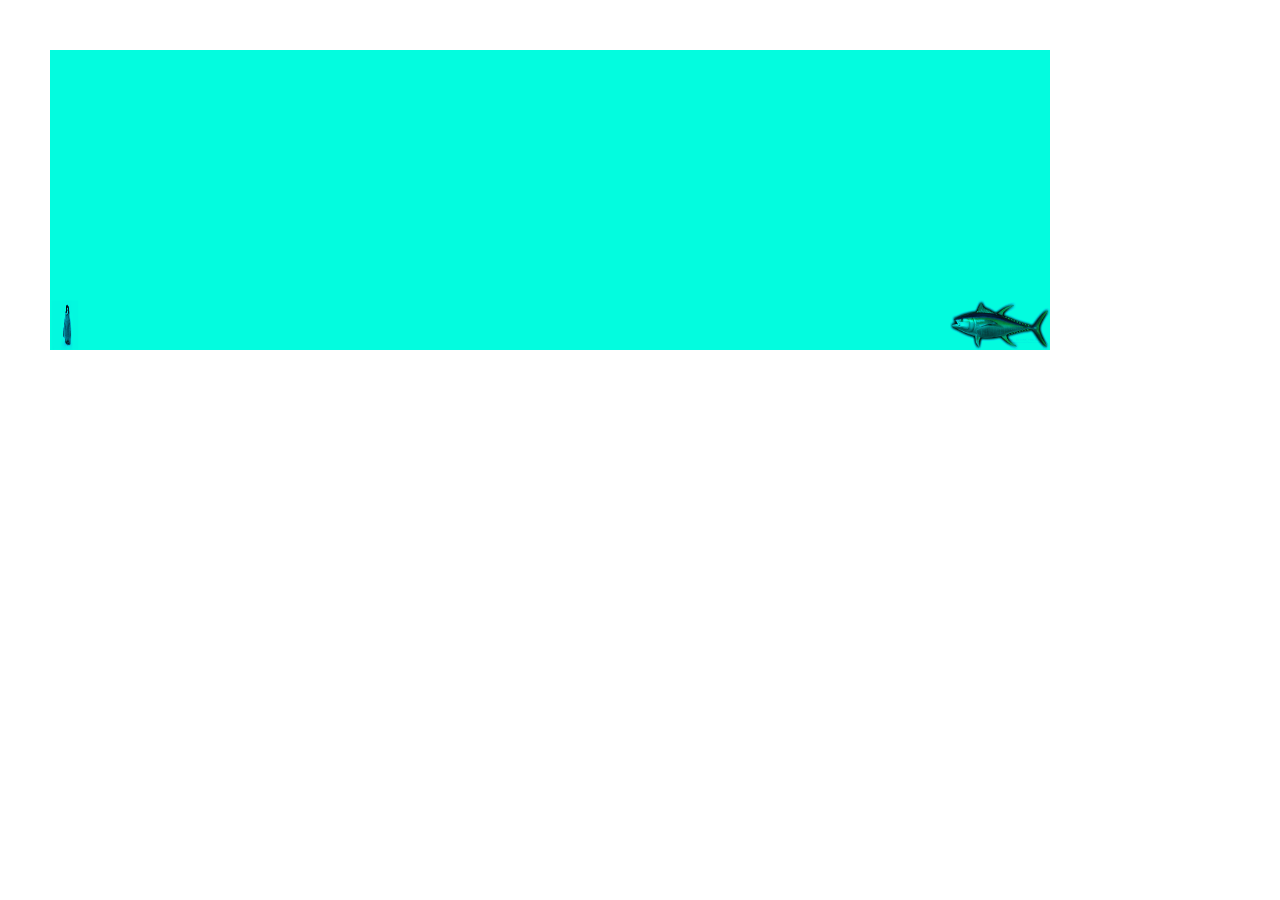
<file: index.html>
<!DOCTYPE html>
<html lang="en" dir="ltr" onclick="jump()">
<head>
	<link rel="stylesheet" href="style.css">
	<meta charset="utf-8">
	<title>Game</title>
</head>
<body>
	<div id ="game">
		<div id ="hero"></div>
		<div id ="obstacle"></div>
	</div>

	<script src="myscript.js">
	</script>
</body>
</html>
</file>
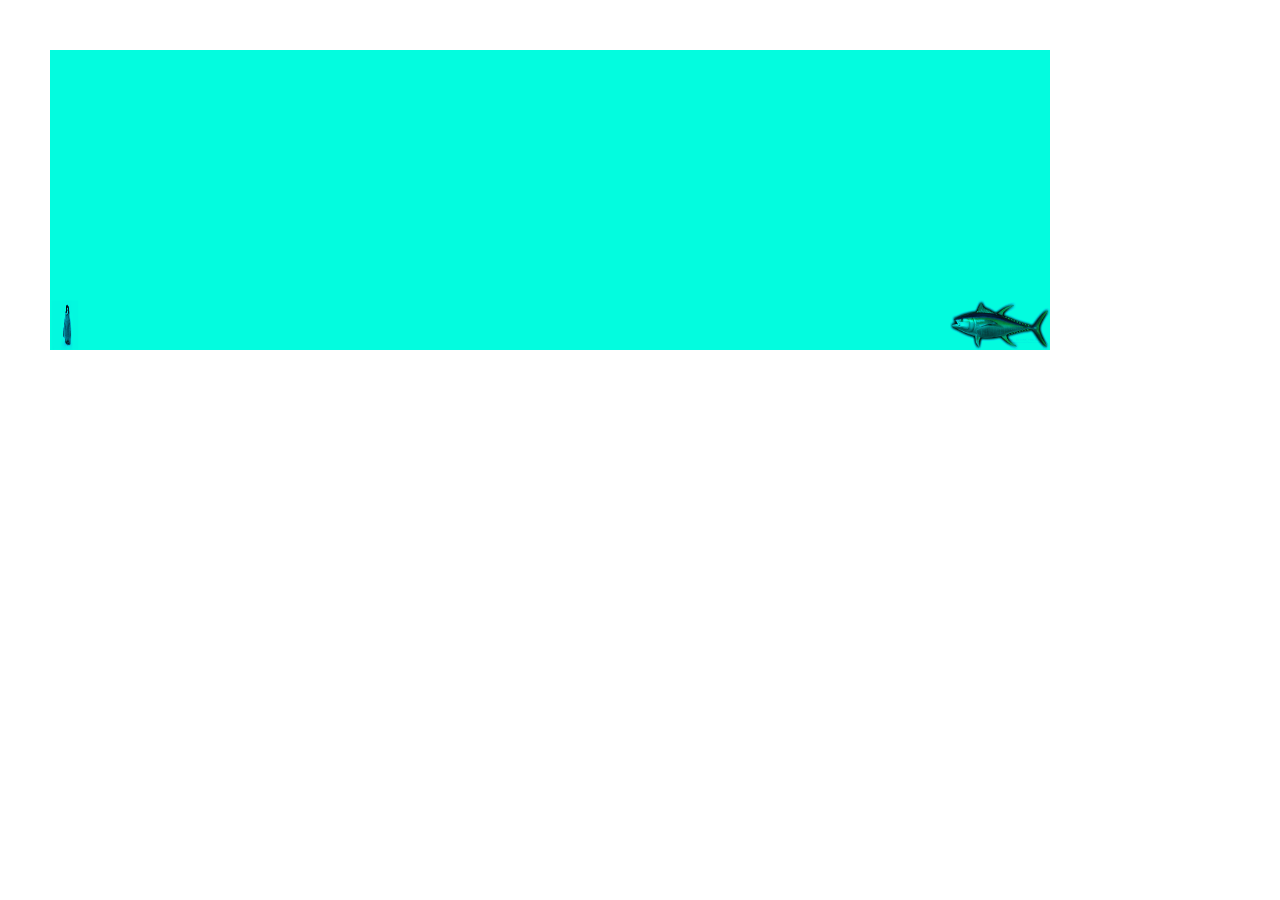
<file: game.html>
<!DOCTYPE html>
<html lang="en" dir="ltr" onclick="jump()">
<head>
	<link rel="stylesheet" href="style.css">
	<meta charset="utf-8">
	<title>Game</title>
</head>
<body>
	<div id ="game">
		<div id ="hero"></div>
		<div id ="obstacle"></div>
	</div>

	<script src="myscript.js">
	</script>
</body>
</html>
</file>
<file: style.css>
*{
	padding:0px;
	margin:0px;
}

#game{
	margin:50px;
	width:1000px;
	height:300px;
	background-color:#03fcdf;
	background-size: 100% 100%;

	overflow:hidden;
}

#hero{
	width:30px;
	height:50px;
	background-color:red;
	background-image:url('hero.jpg');
	background-color:#03fcdf;
	background-blend-mode:darken;
	background-size:100% 100%;
	position:relative;
	top:250px; 
}

.animate{
	animation:jump 500ms;
}


@keyframes jump{
	0%{top:250px;}
	33%{top:170px;}
	66%{top:170px;}
	100%{top:250px;}
}

#obstacle{
	width:100px;
	height:50px;
	background-color:blue;
	background-image:url('fish.jpg');
	background-color:#03fcdf;
	background-blend-mode:darken;
	background-size:100% 100%;
	position:relative;
	top:200px;
	left:900px;
	animation:obstacle 2s infinite linear;
}

@keyframes obstacle{
	0%{left:900px;}
	100%{left:-100px;}
}
</file>
